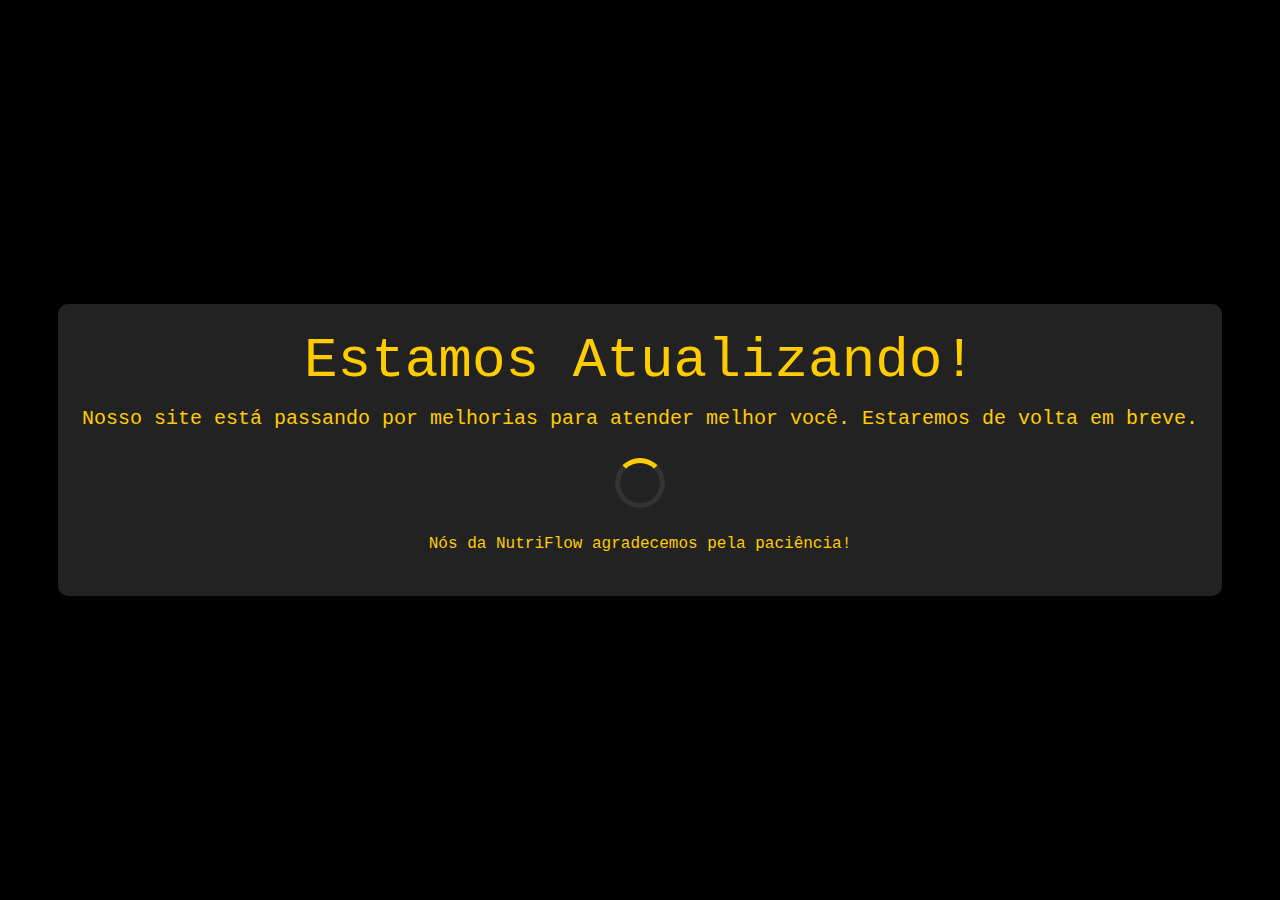
<file: atualizacoes.html>
<!DOCTYPE html>
<html lang="en">
<head>
  <meta charset="UTF-8">
  <meta name="viewport" content="width=device-width, initial-scale=1.0">
  <title>Site em Atualização</title>
  <link rel="website icon" href="logos/NutriFlow.png" type="png">
  <link href="https://cdn.jsdelivr.net/npm/bootstrap@5.3.3/dist/css/bootstrap.min.css" rel="stylesheet">
  <link rel="stylesheet" href="css/atualizacao.css">
</head>
<body>
  <div class="container-fluid d-flex justify-content-center align-items-center vh-100">
    <div class="maintenance-message text-center p-4">
      <h1 class="display-4">Estamos Atualizando!</h1>
      <p class="lead">Nosso site está passando por melhorias para atender melhor você. Estaremos de volta em breve.</p>
      <div class="loader my-4"></div>
      <p class="small-text">Nós da NutriFlow agradecemos pela paciência!</p>
    </div>
  </div>

  <script src="https://cdn.jsdelivr.net/npm/bootstrap@5.3.3/dist/js/bootstrap.bundle.min.js"></script>
</body>
</html>
</file>
<file: css/atualizacao.css>
body,
html {
    height: 100%;
    background-color: #000;
    color: #ffcc00;
    font-family:'Courier New', Courier, monospace;
}

.maintenance-message {
    background-color: #222;
    border-radius: 10px;
    box-shadow: 0px 4px 10px rgba(0, 0, 0, 0.5);
    color: #ffcc00;
}

.loader {
    margin: 0 auto;
    border: 5px solid #333;
    border-top: 5px solid #ffcc00;
    border-radius: 50%;
    width: 50px;
    height: 50px;
    animation: spin 1s linear infinite;
}

@keyframes spin {
    0% {
        transform: rotate(0deg);
    }

    100% {
        transform: rotate(360deg);
    }
}

@media (max-width: 768px) {
    h1 {
        font-size: 2.5rem;
    }

    p {
        font-size: 1.1rem;
    }

    .loader {
        width: 40px;
        height: 40px;
    }
}

@media (max-width: 480px) {
    h1 {
        font-size: 2rem;
    }

    p {
        font-size: 1rem;
    }

    .loader {
        width: 30px;
        height: 30px;
    }
}
</file>
